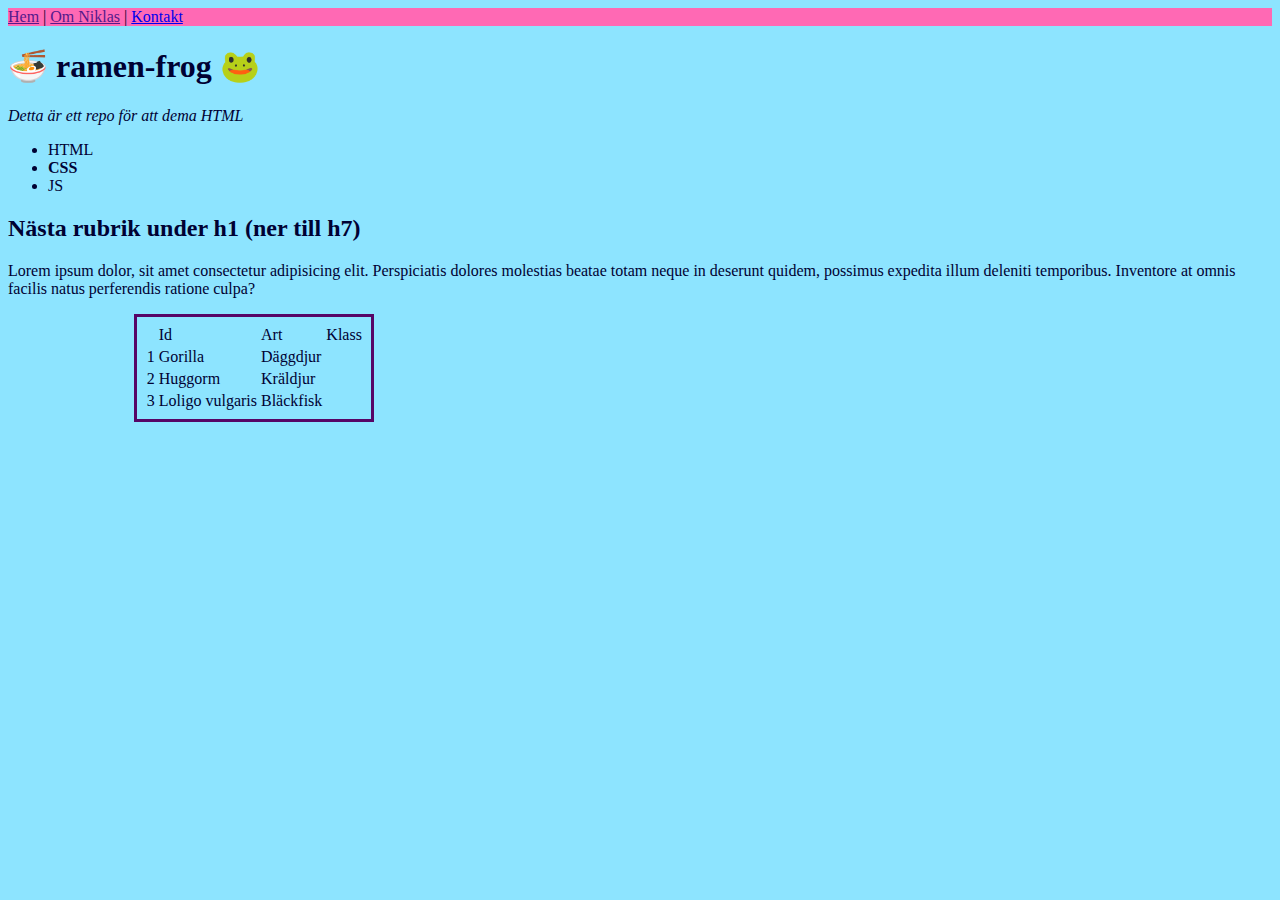
<file: public/index.html>
<!DOCTYPE html>
<html lang="en">
	<head>
		<meta charset="UTF-8" />
		<meta name="viewport" content="width=device-width, initial-scale=1.0" />
		<title>🍜🐸</title>
		<script src="app.js" defer></script>
		<link rel="stylesheet" href="style.css" />
		<!-- här i head har vi alla "inställningar" för sidan -->
	</head>
	<body>
		<!-- här i body har vi sidans content -->
		<nav>
			<a href="">Hem</a> | <a href="">Om Niklas</a> |
			<a href="kontakt.html">Kontakt</a>
		</nav>
		<h1>🍜 ramen-frog 🐸</h1>
		<p class="ingress">Detta är ett repo för att dema HTML</p>
		<ul>
			<li>HTML</li>
			<li id="unik">CSS</li>
			<li>JS</li>
		</ul>
		<h2>Nästa rubrik under h1 (ner till h7)</h2>
		<p>
			Lorem ipsum dolor, sit amet consectetur adipisicing elit. Perspiciatis
			dolores molestias beatae totam neque in deserunt quidem, possimus
			expedita illum deleniti temporibus. Inventore at omnis facilis natus
			perferendis ratione culpa?
		</p>
		<table>
			<th>
				<td>Id</td>
				<td>Art</td>
				<td>Klass</td>
			</th>
			<tr>
				<td>1</td>
				<td>Gorilla</td>
				<td>Däggdjur</td>
			</tr>
			<tr>
				<td>2</td>
				<td>Huggorm</td>
				<td>Kräldjur</td>
			</tr>
			<tr>
				<td>3</td>
				<td>Loligo vulgaris</td>
				<td>Bläckfisk</td>
			</tr>
		</table>

		
        
	</body>
</html>
</file>
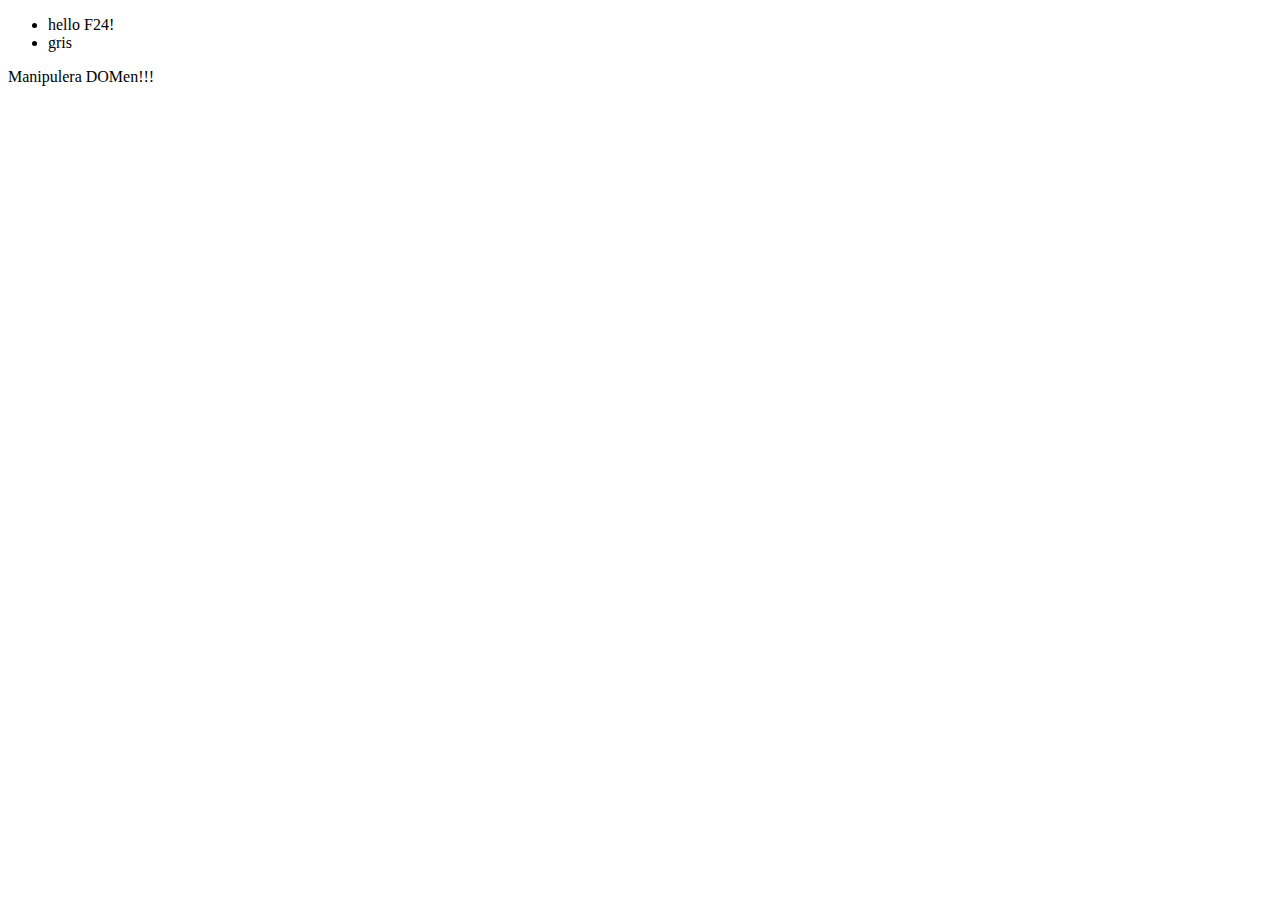
<file: public/dom.html>
<!DOCTYPE html>
<html lang="en">
	<head>
		<meta charset="UTF-8" />
		<meta name="viewport" content="width=device-width, initial-scale=1.0" />
		<title>dom</title>
		<script src="dom.js" defer></script>
	</head>
	<body>
		<ul></ul>
		<div></div>
	</body>
</html>
</file>
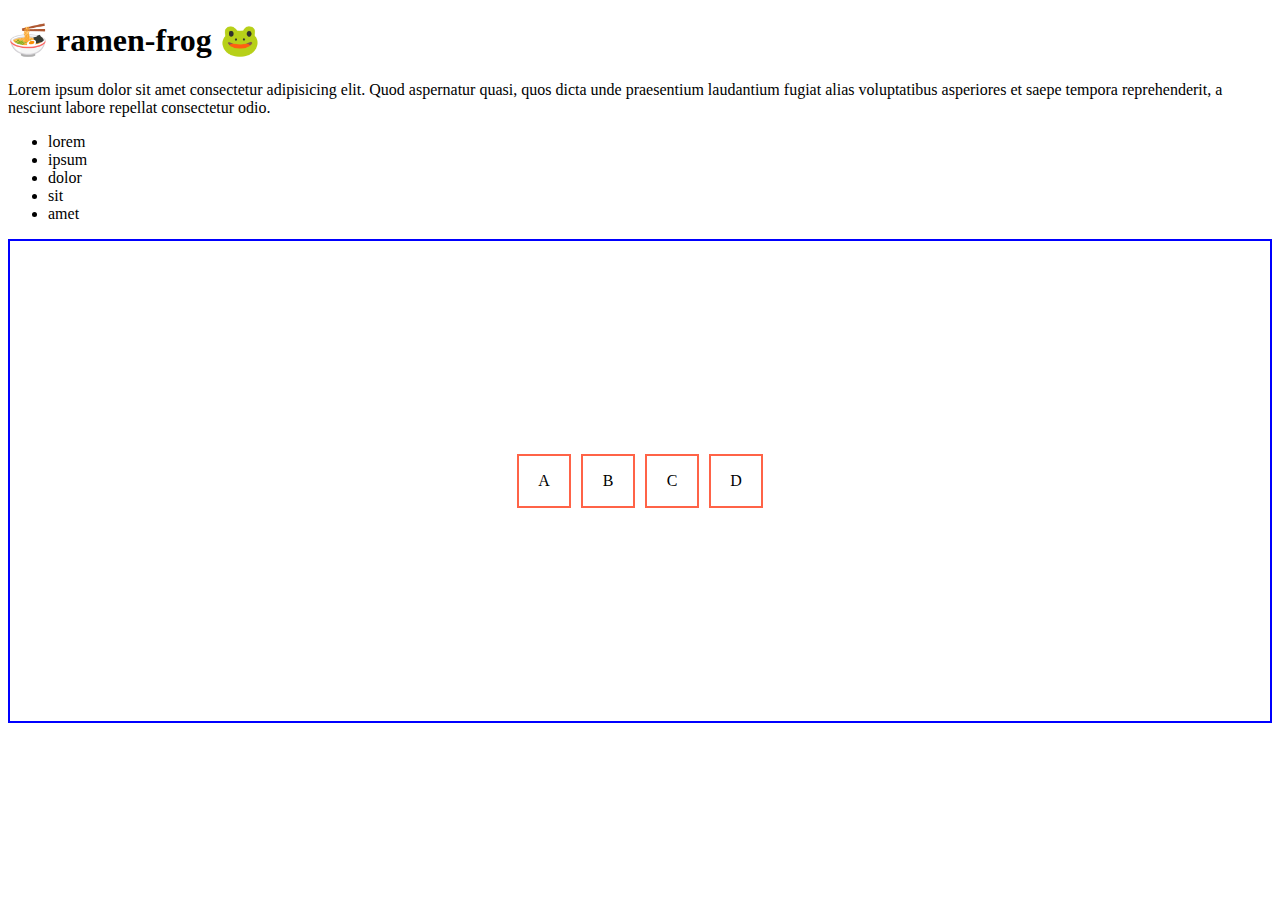
<file: public/flex.html>
<!DOCTYPE html>
<html lang="en">
	<head>
		<meta charset="UTF-8" />
		<meta name="viewport" content="width=device-width, initial-scale=1.0" />
		<title>flex</title>
		<link rel="stylesheet" href="flex.css" />
	</head>
	<body>
		<h1>🍜 ramen-frog 🐸</h1>
		<p>
			Lorem ipsum dolor sit amet consectetur adipisicing elit. Quod
			aspernatur quasi, quos dicta unde praesentium laudantium fugiat alias
			voluptatibus asperiores et saepe tempora reprehenderit, a nesciunt
			labore repellat consectetur odio.
		</p>
		<ul>
			<li>lorem</li>
			<li>ipsum</li>
			<li>dolor</li>
			<li>sit</li>
			<li>amet</li>
		</ul>
		<div class="container">
			<div class="item">A</div>
			<div class="item">B</div>
			<div class="item">C</div>
			<div class="item">D</div>
		</div>
	</body>
</html>
</file>
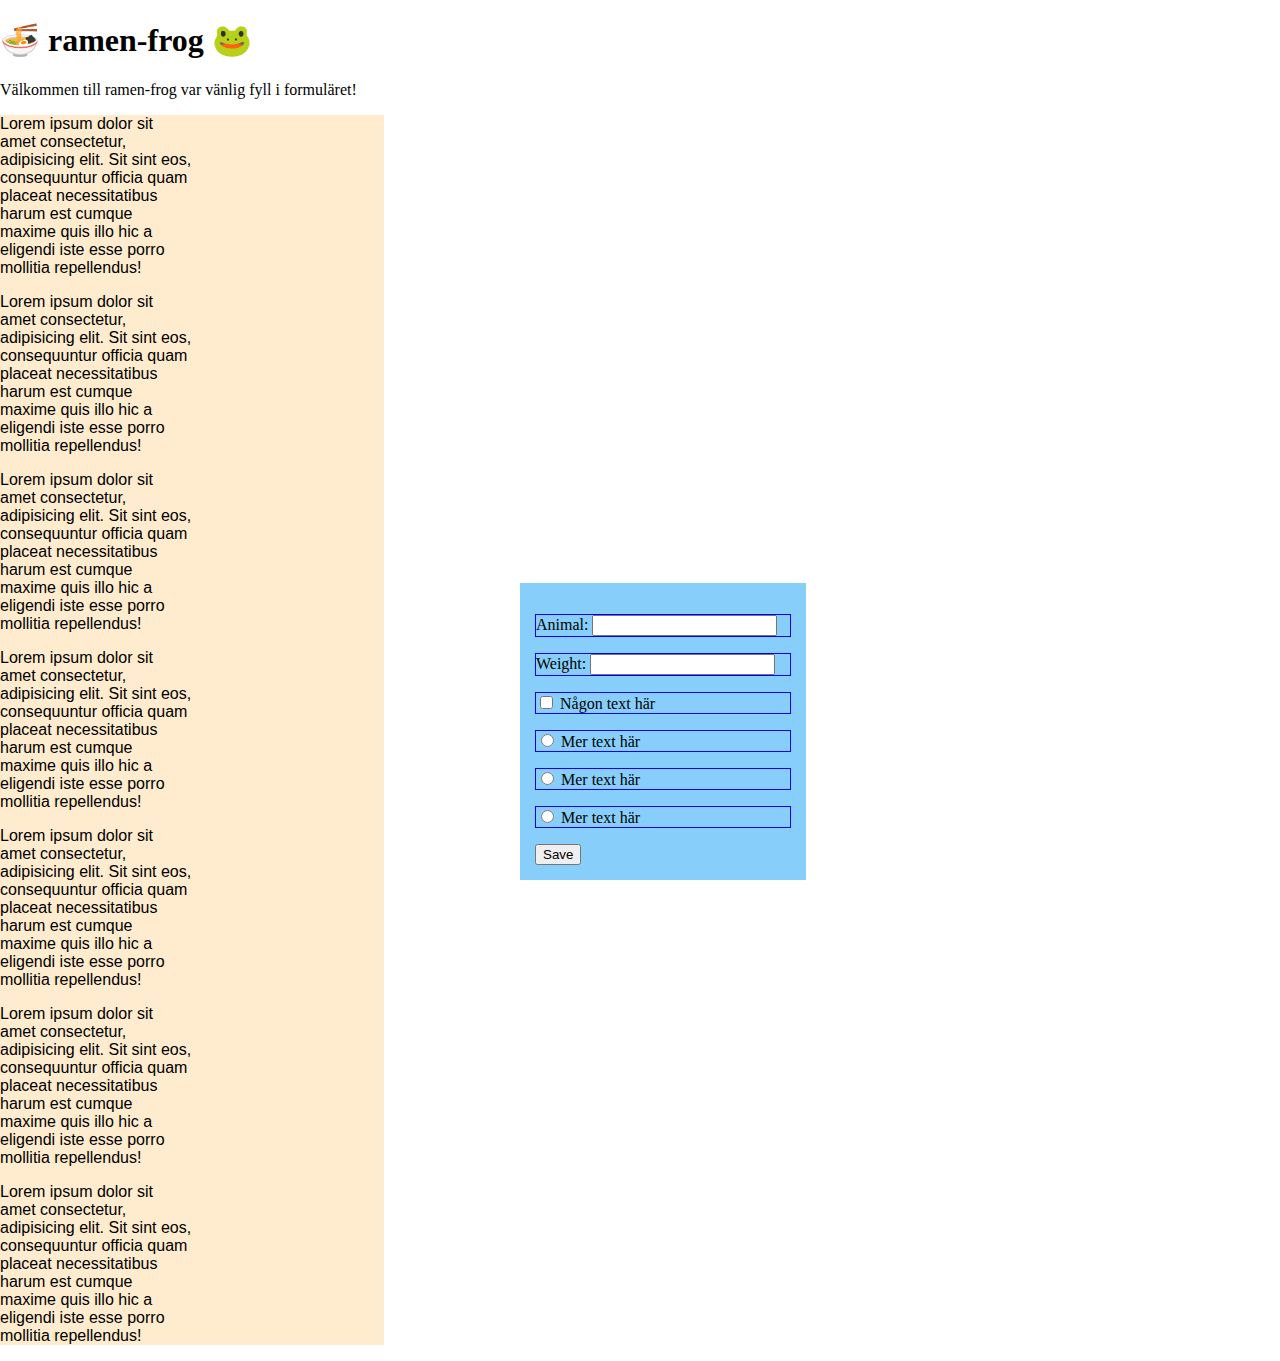
<file: public/form.html>
<!DOCTYPE html>
<html lang="en">
	<head>
		<meta charset="UTF-8" />
		<meta name="viewport" content="width=device-width, initial-scale=1.0" />
		<title>form</title>
		<link rel="stylesheet" href="form.css" />
	</head>
	<body>
		<h1>🍜 ramen-frog 🐸</h1>

		<p>Välkommen till ramen-frog var vänlig fyll i formuläret!</p>
		<form>
			<p>
				<label for="animal"
					>Animal: <input type="text" name="animal" id="animal"
				/></label>
			</p>
			<p>
				<label>Weight: <input type="number" name="color" /></label>
			</p>
			<p>
				<label>
					<input type="checkbox" name="" id="" /> Någon text här</label
				>
			</p>
			<p>
				<label>
					<input type="radio" name="asd" id="" /> Mer text här
				</label>
			</p>
			<p>
				<label>
					<input type="radio" name="asd" id="" /> Mer text här
				</label>
			</p>
			<p>
				<label>
					<input type="radio" name="asd" id="" /> Mer text här
				</label>
			</p>
			<button>Save</button>

			<!-- 
            http://127.0.0.1:5500/public/form.html?animal=&color=
            http://127.0.0.1:5500/public/form.html?animal=Gorilla&color=Black
            -->
		</form>
		<article class="stuff">
			<p>
				Lorem ipsum dolor sit amet consectetur, adipisicing elit. Sit sint
				eos, consequuntur officia quam placeat necessitatibus harum est
				cumque maxime quis illo hic a eligendi iste esse porro mollitia
				repellendus!
			</p>
			<p>
				Lorem ipsum dolor sit amet consectetur, adipisicing elit. Sit sint
				eos, consequuntur officia quam placeat necessitatibus harum est
				cumque maxime quis illo hic a eligendi iste esse porro mollitia
				repellendus!
			</p>
			<p>
				Lorem ipsum dolor sit amet consectetur, adipisicing elit. Sit sint
				eos, consequuntur officia quam placeat necessitatibus harum est
				cumque maxime quis illo hic a eligendi iste esse porro mollitia
				repellendus!
			</p>
			<p>
				Lorem ipsum dolor sit amet consectetur, adipisicing elit. Sit sint
				eos, consequuntur officia quam placeat necessitatibus harum est
				cumque maxime quis illo hic a eligendi iste esse porro mollitia
				repellendus!
			</p>
			<p>
				Lorem ipsum dolor sit amet consectetur, adipisicing elit. Sit sint
				eos, consequuntur officia quam placeat necessitatibus harum est
				cumque maxime quis illo hic a eligendi iste esse porro mollitia
				repellendus!
			</p>
			<p>
				Lorem ipsum dolor sit amet consectetur, adipisicing elit. Sit sint
				eos, consequuntur officia quam placeat necessitatibus harum est
				cumque maxime quis illo hic a eligendi iste esse porro mollitia
				repellendus!
			</p>
			<p>
				Lorem ipsum dolor sit amet consectetur, adipisicing elit. Sit sint
				eos, consequuntur officia quam placeat necessitatibus harum est
				cumque maxime quis illo hic a eligendi iste esse porro mollitia
				repellendus!
			</p>
		</article>
	</body>
</html>
</file>
<file: public/style.css>
/*
Detta är min css-fil!

Här skriver vi "regler"

selektor {
   nyckel: värde;
   egenskap: nytt värde;
   property: value;
}

*/

body {
	background-color: rgb(141, 228, 255);
	color: rgb(0, 1, 51);
	font-family: Cambria, Cochin, Georgia, Times, "Times New Roman", serif;
}

nav {
	background-color: hotpink;
}

table {
	border: solid 3px rgb(86, 5, 102);
	padding: 0.4rem;
	margin-left: 10%;
}
.ingress {
	font-style: italic;
}

#unik {
	font-weight: bold;
}
</file>
<file: public/flex.css>
.container {
	height: 50vh;
	border: 2px solid blue;
	/* border-color: blue;
	border-style: solid;
	border-width: 2px; */
	padding: 15px;
	display: flex;
	flex-direction: row;
	flex-wrap: wrap;
	/* flex-flow: row wrap; */
	justify-content: center;
	align-items: center;
	gap: 10px;
}
.item {
	width: 50px;
	height: 50px;
	border: 2px solid tomato;
	/* margin: 10px; */
	display: flex;
	flex-flow: row wrap;
	justify-content: center;
	align-items: center;
}
</file>
<file: public/form.css>
body {
	margin: 0px;
}

form {
	margin: 20px;
	width: 20%;
	background-color: lightskyblue;
	padding: 15px;

	position: absolute;
	left: 500px;
	bottom: 0px;

	p {
		border: 1px solid blue;
	}
}

.stuff {
	background-color: blanchedalmond;
	width: 30%;

	p {
		font-family: Arial, Helvetica, sans-serif;
		width: 50%;
	}
}
</file>
